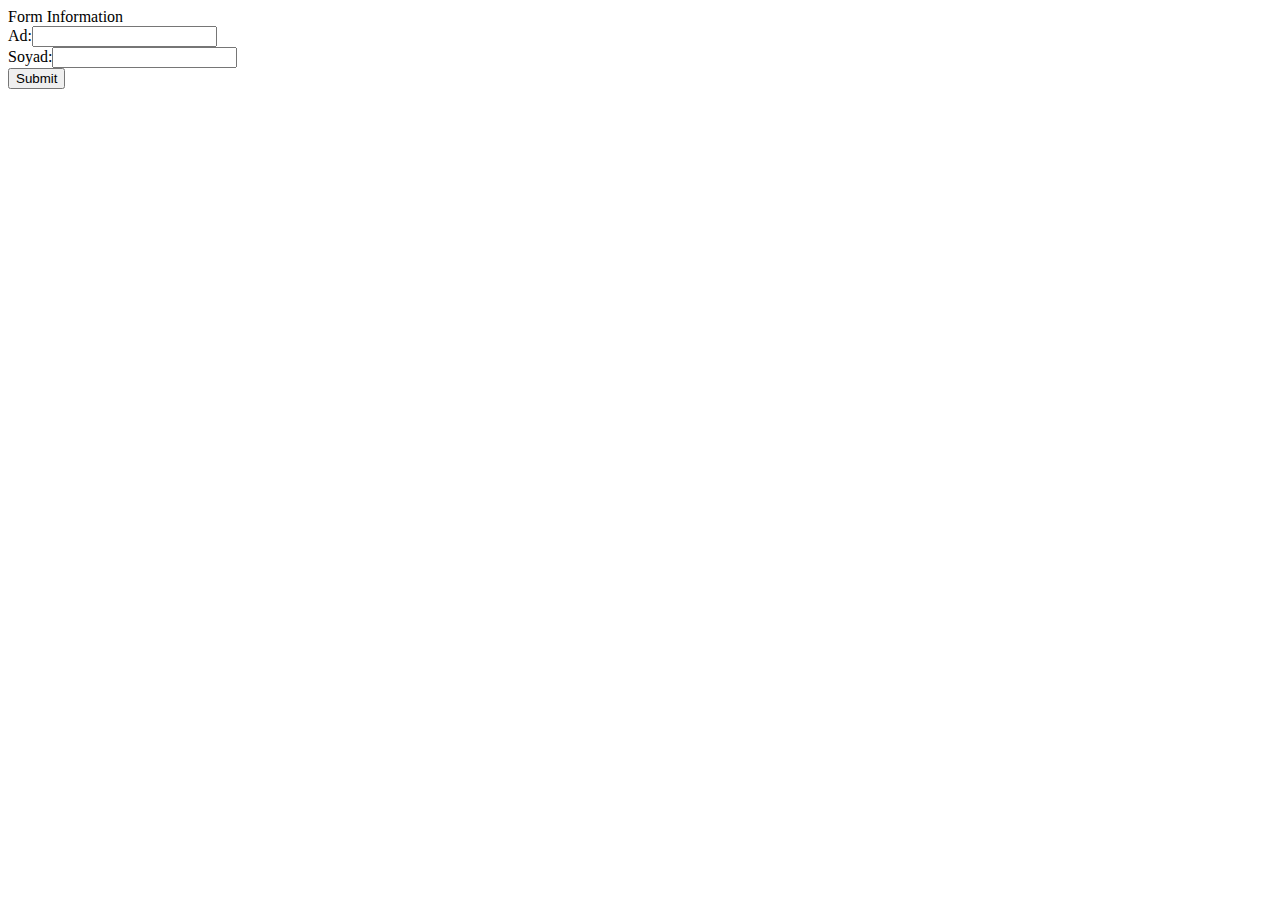
<file: canwebportal/src/main/resources/templates/iletisim.html>
<!DOCTYPE html>
<html xmlns:th="http://www.thymeleaf.org">

<head th:replace="template :: head">
<meta charset="UTF-8"/>
</head>

<body>
	
	<header th:replace="template :: header">     
    </header>
    
    <div>
    	Form Information
    	<form th:action="@{/iletisim}" th:object="${information}" method="post">
    		Ad:<input type="text" th:field="*{ad}" /><br/>
    		Soyad:<input type="text" th:field="*{soyad}" /><br/>
    		<input type="submit" value="Submit" />
    	</form>
    </div>
    
    <footer th:replace="template :: footer">     
    </footer>
    
</body>
</html>
</file>
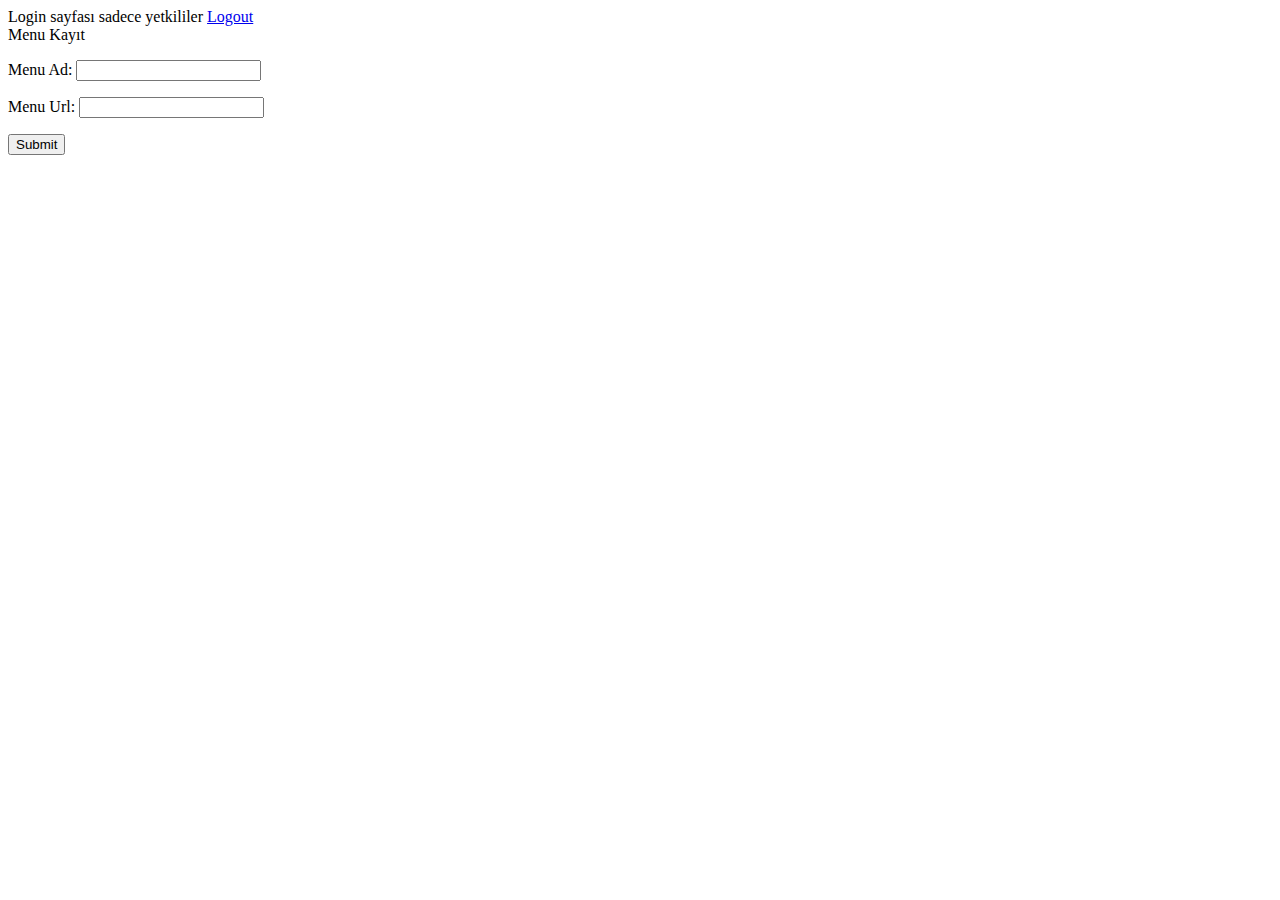
<file: canwebportal/src/main/resources/templates/login/login.html>
<!DOCTYPE html>
<html xmlns:th="http://www.thymeleaf.org">

<head th:replace="template :: head">
<meta charset="UTF-8"/>
</head>

<body>
	
	<header th:replace="template :: header">     
    </header>
    
    <div>
		Login sayfası sadece yetkililer
		<a href="/logout">Logout</a>
    </div>
    <div>
    Menu Kayıt
        <form action="#" th:action="@{/saveMenu}" th:object="${menu}" method="post">
    	<p>Menu Ad: <input type="text" th:field="*{menuAd}" required="required" /></p>
        <p>Menu Url: <input type="text" th:field="*{path}" required="required"/></p>
        <p><input type="submit" value="Submit" /></p>
    </form>
    </div>
    
    <footer th:replace="template :: footer">     
    </footer>
    
</body>
</html>
</file>
